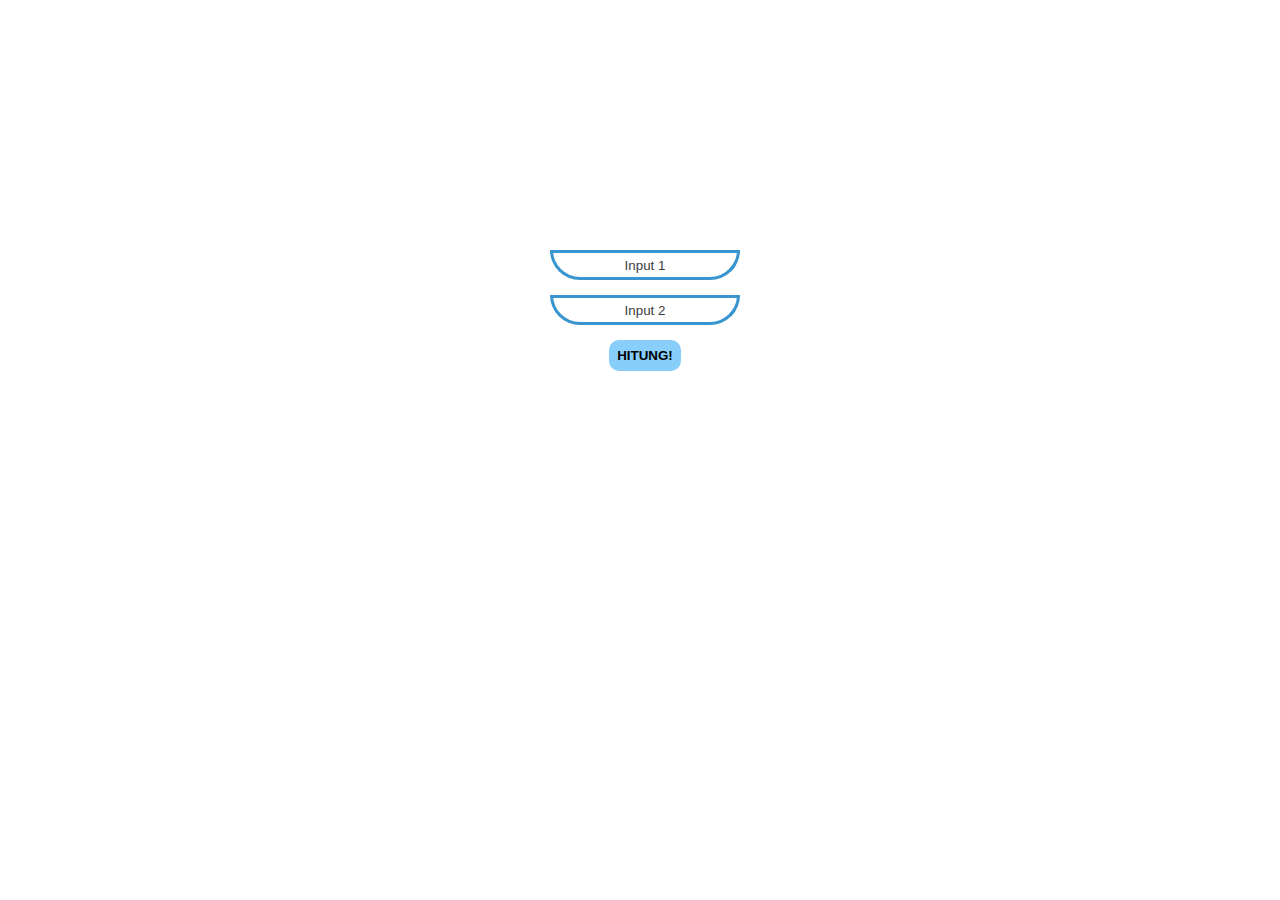
<file: Operasi_Bilangan/index.html>
<html>
    <head>

        <title>Hitung</title>
        <script src="hitung.js"></script>
        <link rel="stylesheet" href="style.css">

    </head>
    <body>
        <form action="" id="inputan">
            <input type="number" id="bil1"placeholder="Input 1"> <br>
            <input type="number" id="bil2"placeholder="Input 2"> <br>
            <button onclick="hitung()"><b>HITUNG!</b></button> <br><br>
        </form>
    </body>
</html>
</file>
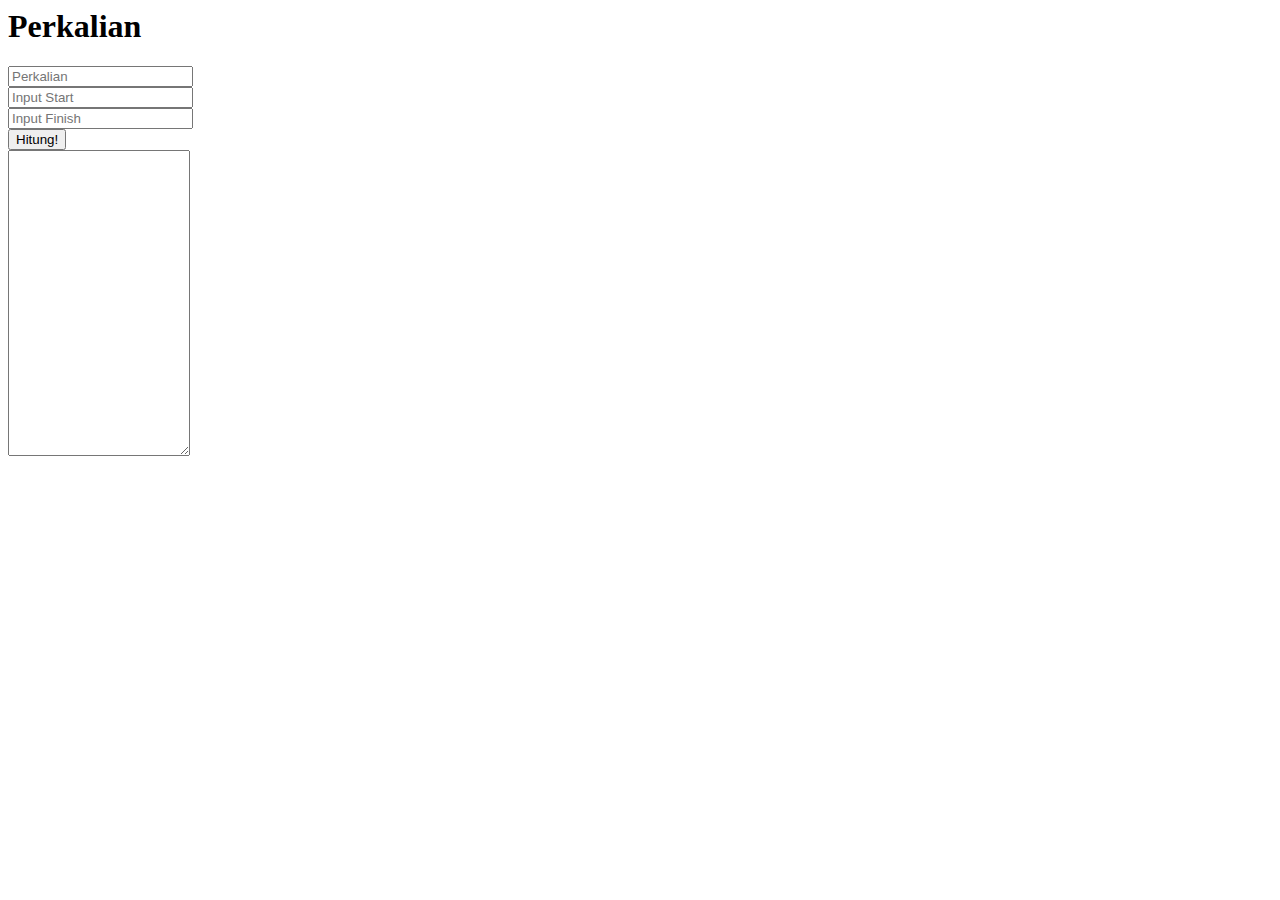
<file: Perkalian/index.html>
<html lang="en">
    <head>
        <meta charset="UTF-8">
        <meta name="viewport" content="width=device-width, initial-scale=1.0">
        <meta http-equiv="X-UA-Compatible" content="ie=edge">
        <title>Perkalian</title>
        
        <script src="perkalian.js"></script>
 
    </head>
    <body>
        <h1>Perkalian</h1>
        <form>
            <input type="number" id="mpy" placeholder="Perkalian"><br>
            <input type="number" id="a" placeholder="Input Start"><br>
            <input type="number" id="b" placeholder="Input Finish"><br>
            <input type="button" onclick="hitung()" value="Hitung!"><br>
            <textarea name="txt" id="txt" cols="20" rows="20"></textarea>
        </form>
    </body>
</html>
</file>
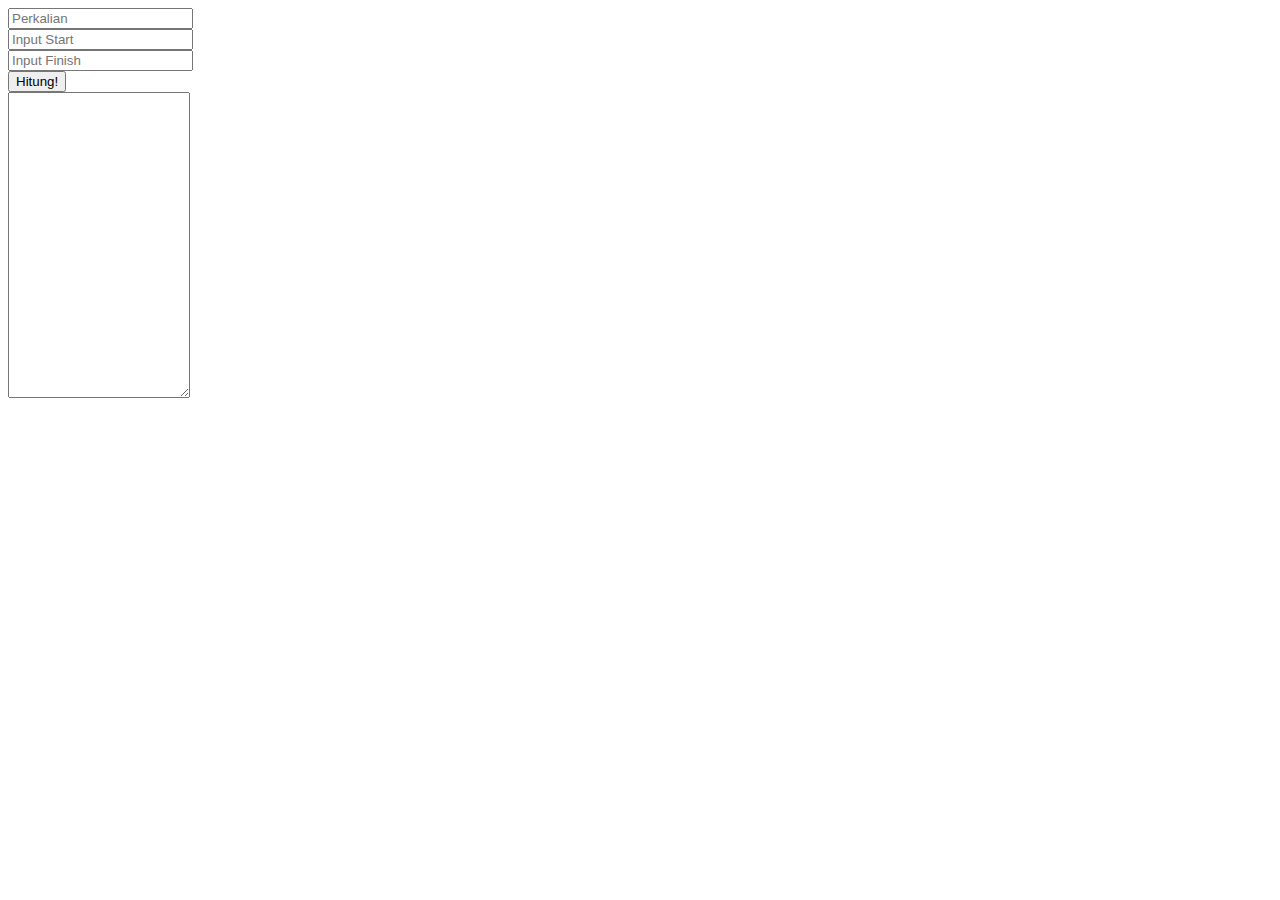
<file: Perkalian/perkalian.html>
<html lang="en">
    <head>
        <meta charset="UTF-8">
        <meta name="viewport" content="width=device-width, initial-scale=1.0">
        <meta http-equiv="X-UA-Compatible" content="ie=edge">
        <title>Perkalian</title>
        <script>
            function hitung(){
                var a = parseInt(document.getElementById("a").value);
                var b = parseInt(document.getElementById("b").value);
                var mpy = parseInt(document.getElementById("mpy").value);
                var i,x;
                hasil="";

                if(a<b){
                    for(i=a;i<=b;i++){
                    x = i*mpy;
                    hasil= hasil + i + " * " + mpy + " = " + x + "\n";
                    }
                }else{
                    for(i=a;i>=b;i--){
                    x = i*mpy;
                    hasil= hasil + i + " * " + mpy + " = " + x + "\n";
                    }
                }
                document.getElementById("txt").value=hasil;
            }
        </script>
    </head>
    <body>
        <input type="text" id="mpy" placeholder="Perkalian"><br>
        <input type="text" id="a"placeholder="Input Start"><br>
        <input type="text" id="b"placeholder="Input Finish"><br>
        <input type="button" onclick="hitung()" value="Hitung!"><br>
        <textarea name="txt" id="txt" cols="20" rows="20"></textarea>
    </body>
</html>
</file>
<file: Operasi_Bilangan/style.css>
html,body{
            padding: 0;
            margin: 0;
        }
        #inputan
        {
            margin-top: 250px;
            margin-left: 10px;
            text-align: center;
        } 
        ::placeholder{
            text-align: center;
            color: rgb(61, 60, 60);
        }
        input{
            width: 15%;
            height: 30px;
            border: 3px solid rgb(56, 149, 207);
            margin-bottom: 15px;
            border-bottom-left-radius: 30px;
            border-bottom-right-radius: 30px;
            text-align: center;
            outline: 0;
        }
        input[type=number]:focus,button:focus{
            box-shadow: 0 0 3pt 2pt rgb(70, 208, 233); 
        }
        input[type=number]::-webkit-inner-spin-button, 
        input[type=number]::-webkit-outer-spin-button { 
        -webkit-appearance: none; 
        margin: 0; 
        }
        button{
            background-color: lightskyblue;
            border: 3px solid lightskyblue;
            padding: 5px;
            border-radius: 10px;
            outline: 0;
        }
        #bungkus{
            background-color: rgb(114, 247, 114);
            display: inline-block;
            border-radius: 10px;
            
        }
        #dam{
            text-align: justify;
            font-size: 18px;
        }
</file>
